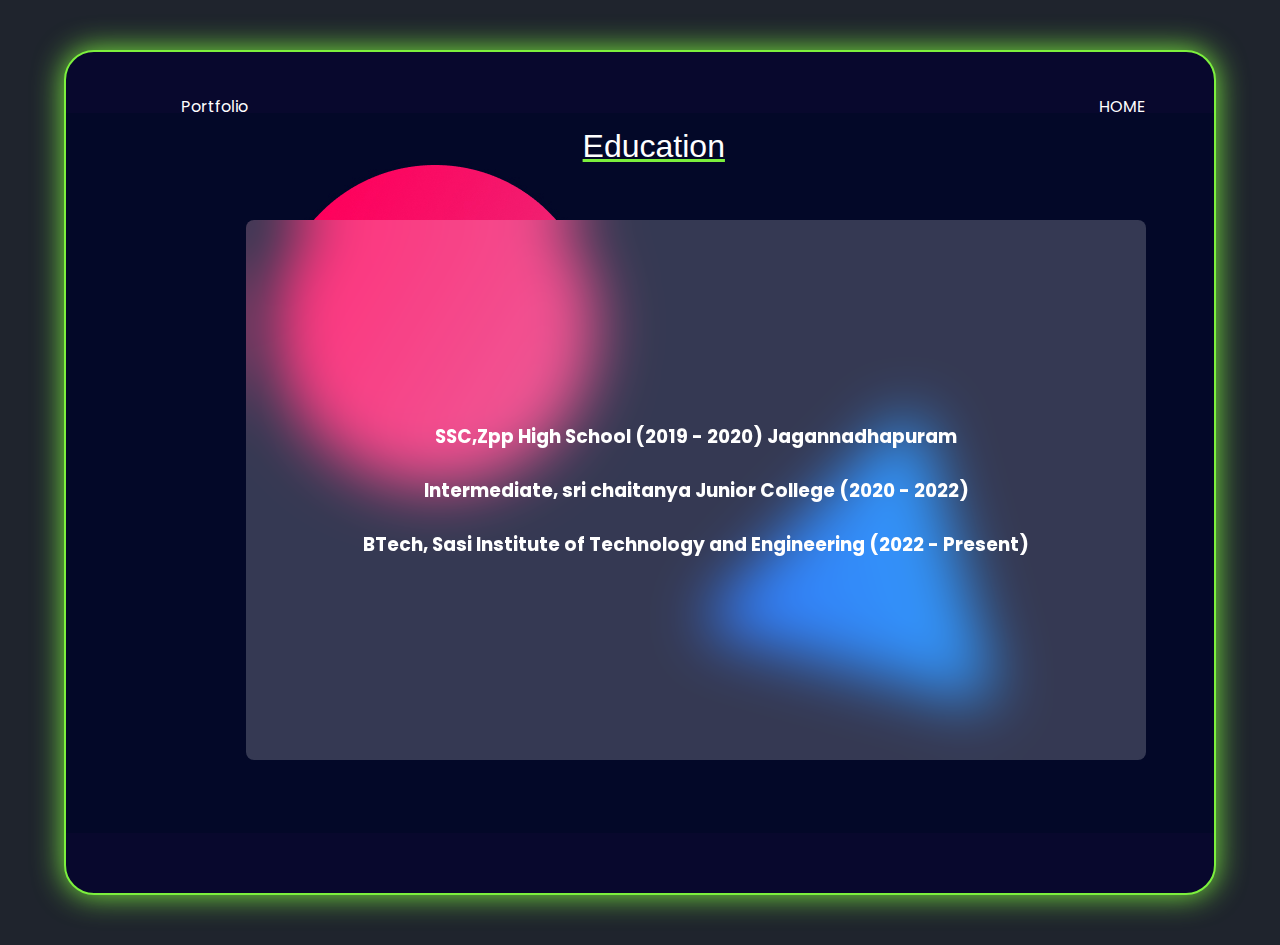
<file: education.html>
<!DOCTYPE html>
<html lang="en">
<head>
    <meta charset="UTF-8">
    <meta name="viewport" content="width=device-width, initial-scale=1.0">
    <title>Document</title>
    <link rel="stylesheet" href="./sty.css">
</head>
<body>
    <div class="container">
        <a href="./index.html">HOME</a>
        <div class="home">
        <a href="./index.html">Portfolio</a>
    </div>
        <header>
           
            <h1>Education</h1>
            <div class="one">
                <div class="first">
                    <h3>SSC,Zpp High School (2019 - 2020) Jagannadhapuram</h3>
                    <br>
                    <h3>Intermediate, sri chaitanya Junior College (2020 - 2022)</h3>
                    <br>
                    <h3>BTech, Sasi Institute of Technology and Engineering (2022 - Present)</h3>
                </div>
                    <div class="second">
                    </div>
                    <div class="third"></div>
            </div>
        </header>
    </div>
</body>
</html>
</file>
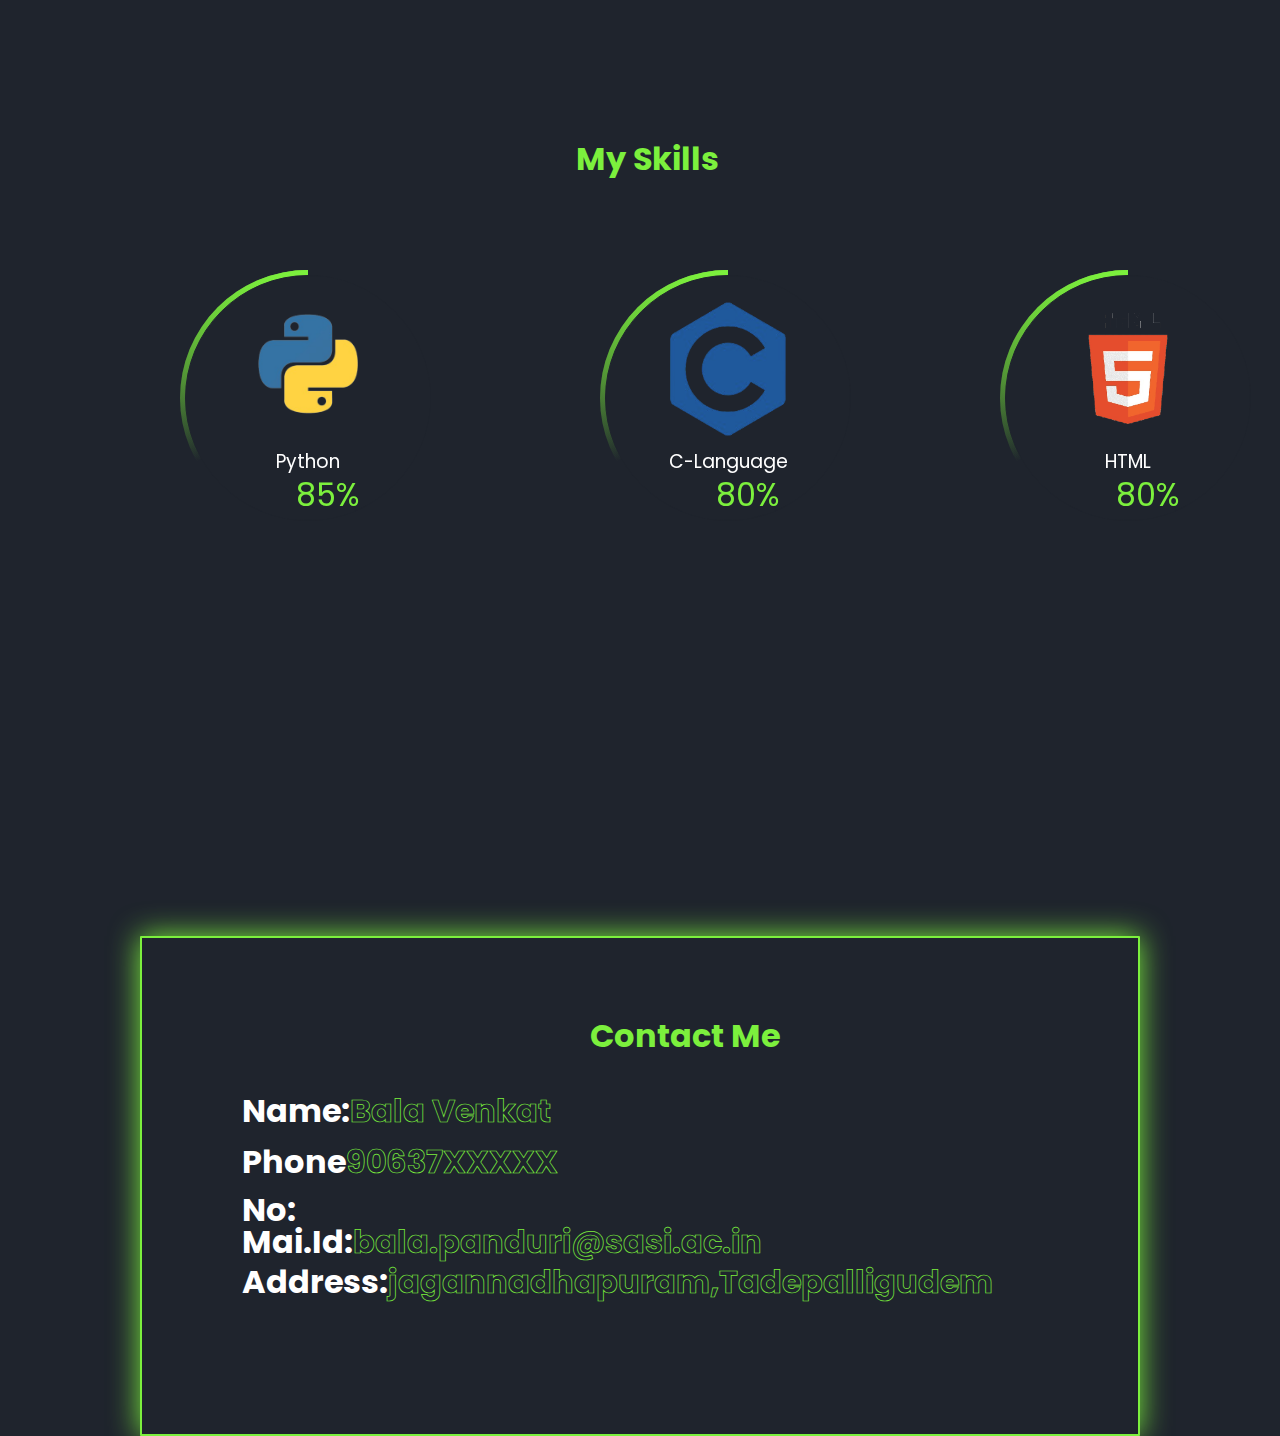
<file: skill.html>
<!DOCTYPE html>
<html lang="en">
<head>
    <meta charset="UTF-8">
    <meta name="viewport" content="width=device-width, initial-scale=1.0">
    <title>Document</title>
    <link rel="stylesheet" href="./about.css">
</head>
<body>
    <nav class="navbar">
        <a href="#" class="logo">Portfolio</a>
        
       
        <ul>
            <li class="active"><a href="./index.html">Home</a></li>
            <li><a href="./index.html">About</a></li>
            <li><a href="./skill.html">Skills</a></li>
            <li><a href="#contact">Contact</a></li>
        </ul>
        </nav>
        <div class="head" id="Skill">
            <h1>My Skills</h1>
                    </div>
    <section class="skill">

                <div class="image">
                    <div class="img-box">
                        <div class="img-item">
                            <img src="./pyt.png" alt="">
                            <h3>Python</h3>
                            <h1>85%</h1>
                        </div>
                    </div>
                </div>
                <div class="image2">
                    <div class="img-box">
                        <div class="img-item">
                            <img src="./clang-removebg-preview.png" alt="">
                            <h3>C-Language</h3>
                            <h1>80%</h1>
                        </div>
                    </div>
                </div>
                <div class="image3">
                    <div class="img-box">
                        <div class="img-item">
                            <img src="./html-removebg-preview.png" alt="">
                            <h3>HTML</h3>
                            <h1>80%</h1>
                        </div>
                    </div>
                </div>
            </section>
<section class="two">
    <div class="container">
        <div class="card" id="contact">
            <h1>Contact Me</h1>
            <h2>Name:
                <span style="--i:1;">Bala Venkat</span>
            </h2>
            <div class="twoo">
            <h2>Phone No:
                <span style="--i:1;">90637XXXXX</span>
            </h2>
            </div>
            <div class="three">
            <h2>Mai.Id:
                <span style="--i:1;">bala.panduri@sasi.ac.in</span>
            </h2>
        </div>
        <div class="four">
            <h2>Address:
                <span style="--i:1;">jagannadhapuram,Tadepalligudem</span>
            </h2>
        </div>
        </div>
    </div>
    <br>
</section>
<br>
<br>
<br>
<br>
</body>
</html>
</file>
<file: sty.css>
@import url('https://fonts.googleapis.com/css2?family=Poppins:wght@0,6..12,200..1000;1,6..12,200..1000&family=Nunito:ital,wght@300;400;500;600;700;800;900&display=swap');
*{
    margin: 0;
    padding: 0;
    box-sizing: border-box;
    font-family: 'poppins',sans-serif;
}
body{
    height: 105vh;
    padding: 50px 5%;
    background-color: #1f242d;
   
}
.container{
    width: 100%;
    position: relative;
    height: 100%;
    background:url("bg.jpg") #1f242d no-repeat center ;
    background-color:rgb(8, 8, 45);
    border-radius: 30px;
    display: flex;
    border: 2px solid #7cf03d;
    box-shadow: 0 0 30px #7cf03d;
    display: flex;
}
h1{
    color: #fff;
    font-family: sans-serif;
    font-weight: 500;
    position: absolute;
    left: 45%;
    top: 9%;
    text-decoration: underline solid #7cf03d;

}
.first{
    height: 10vh;
    padding: 50px 5%;
    box-sizing: border-box;
    
}
.container .first{
        display: flex;
        justify-content: center;
        align-items: center;
        position: relative;
        height: 60vh;
        top: 10%;
     }
.first{
         width: 900px;
         height: 100px;
         border-radius: 8px;
         display:inline-block;
         color: #fff;
         background-color: rgb(182, 137, 137);
         background: rgba(255,255,255,0.2);
         border: 1px solid rgba(255,255,255,0.5);
         align-items: center;
         position: absolute;
         left: 20%;
         top: 30%;
         flex-direction: column;
         border: transparent;
         backdrop-filter: blur(30px);
}
.first:hover{
    background: rgba(255,255,255,0.1);
    border: 1px solid transparent;
}
.one{
    position: absolute;
    top: 20%;
}
a{
   text-decoration: none;
   color: white;
   position: absolute;
   top: 5%;
   left: 90%; 
   font-family:'poppins'sans-serif;
}
.home a{
    text-decoration: none;
    color: white;
    position: absolute;
    top: 5%;
    left: 10%; 
    font-family:'poppins'sans-serif;
 }
</file>
<file: about.css>
@import url('https://fonts.googleapis.com/css2?family=Poppins:wght@0,6..12,200..1000;1,6..12,200..1000&family=Nunito:ital,wght@300;400;500;600;700;800;900&display=swap');
*{
    margin: 0;
    padding: 0;
    box-sizing: border-box;
    font-family: 'poppins',sans-serif;
}
h1{
    color:#7cf03d;
    position:absolute;
    left: 45%;
    top: 15%;
}
.navbar {
    position: fixed;
    left: 0;
    top: 0;
    width: 100%;
    padding: 25px 9%;
    display: flex;
    justify-content: space-between;
    align-items: center;
    z-index: 100;
    visibility: hidden;
    opacity: 0;
    animation: show-content 1.5s linear forwards;
    animation-delay: .8s;
}
@keyframes show-content{
    100%{
        visibility: visible;
        opacity: 1;
    }
}
.logo{
    font-size: 30px;
    font-weight: 700;
}
.navbar ul{
    display: flex;
}
.navbar ul li{
    list-style: none;
    margin-left: 35px;
}
.navbar ul li a{
    font-size: 20px;
    font-weight: 500;
    transition: .5s;
}
.navbar ul li:hover a,
.navbar ul li.active a{
    color: #7cf03d;
}
a{
    color: #fff;
    text-decoration: none;
}
body{
    background-color: #1f242d;
}
.image{
    animation: show-content 1.5s linear forwards;
    transition-delay: .9s;
}
.image .img-box{
    width: 20vw;
    height: 20vw;
align-items: center;
    border-radius: 50%;
    display: flex;
    justify-content: center;
    align-items: center;
    position: absolute;
    left: 180px;
  top: 30%;
    padding: 5px;
    overflow: hidden;
}
.image .img-box::before,
.image .img-box::after{
    content: '';
    position: absolute;
    width: 500px;
    height: 500px;
    background: conic-gradient(transparent, transparent, transparent,#7cf03d);
    transform: rotate(0deg);
    animation: rotate-border 8s linear infinite;
}
@keyframes rotate-border{
    100%{
        transform: rotate(360deg);
    }
}
.image .img-box::after{
    animation-delay: -4s;
}
.image .img-box .img-item{
    width: 100%;
    height: 100%;
    position: relative;
    background: #1f242d;
    border-radius: 50%;
    border: 1px solid #1f242d;
    display: flex;
    justify-content: center;
    overflow: hidden;
    z-index: 1;
}
.image .img-box .img-item img{
    position: absolute;display: block;
    width: 115%;
    top: 15%;
    align-items: center;
    object-fit: cover;
    mix-blend-mode: lighten;
    transition: 6s;
}
.image .img-box .img-item h3{
    color: white;
    position: absolute;
    top: 70%;
    font-weight: 400;
    font-family:'Poppins' sans-serif;
}
.image .img-box .img-item h1{
    color: #7cf03d;
    position: absolute;
    top: 80%;
    font-weight: 400;
    font-family:'Poppins' sans-serif;
}
/*---2*/
.image2{
    animation: show-content 1.5s linear forwards;
    transition-delay: .9s;
}
.image2 .img-box{
    width: 20vw;
    height: 20vw;
align-items: center;
    border-radius: 50%;
    display: flex;
    justify-content: center;
    align-items: center;
    position: absolute;
    left: 600px;
  top: 30%;
    padding: 5px;
    overflow: hidden;
}
.image2 .img-box::before,
.image2 .img-box::after{
    content: '';
    position: absolute;
    width: 500px;
    height: 500px;
    background: conic-gradient(transparent, transparent, transparent,#7cf03d);
    transform: rotate(0deg);
    animation: rotate-border 8s linear infinite;
}
@keyframes rotate-border{
    100%{
        transform: rotate(360deg);
    }
}
.image2 .img-box::after{
    animation-delay: -4s;
}
.image2 .img-box .img-item{
    width: 100%;
    height: 100%;
    position: relative;
    background: #1f242d;
    border-radius: 50%;
    border: 1px solid #1f242d;
    display: flex;
    justify-content: center;
    overflow: hidden;
    z-index: 1;
}
.image2 .img-box .img-item img{
    position: absolute;display: block;
    width: 60%;
    top: 10%;
    align-items: center;
    object-fit: cover;
    mix-blend-mode: lighten;
}
.image2 .img-box .img-item h3{
    color: white;
    position: absolute;
    top: 70%;
    font-weight: 400;
    font-family:'Poppins' sans-serif;
}
.image2 .img-box .img-item h1{
        color: #7cf03d;
        position: absolute;
        top: 80%;
        font-weight: 400;
        font-family:'Poppins' sans-serif;
}
/*---3*/
.image3{
    animation: show-content 1.5s linear forwards;
    transition-delay: .9s;
}
.image3 .img-box{
    width: 20vw;
    height: 20vw;
align-items: center;
    border-radius: 50%;
    display: flex;
    justify-content: center;
    align-items: center;
    position: absolute;
    left: 1000px;
  top: 30%;
    padding: 5px;
    overflow: hidden;
}
.image3 .img-box::before,
.image3 .img-box::after{
    content: '';
    position: absolute;
    width: 500px;
    height: 500px;
    background: conic-gradient(transparent, transparent, transparent,#7cf03d);
    transform: rotate(0deg);
    animation: rotate-border 8s linear infinite;
}
@keyframes rotate-border{
    100%{
        transform: rotate(360deg);
    }
}
.image3 .img-box::after{
    animation-delay: -4s;
}
.image3 .img-box .img-item{
    width: 100%;
    height: 100%;
    position: relative;
    background: #1f242d;
    border-radius: 50%;
    border: 1px solid #1f242d;
    display: flex;
    justify-content: center;
    overflow: hidden;
    z-index: 1;
}
.image3 .img-box .img-item img{
    position: absolute;display: block;
    width: 80%;
    top: 15%;
    align-items: center;
    object-fit: cover;
    mix-blend-mode: lighten;
}
.image3 .img-box .img-item h3{
    color: white;
    position: absolute;
    top: 70%;
    font-weight: 400;
    font-family:'Poppins' sans-serif;
}
.image3 .img-box .img-item h1{
    color: #7cf03d;
    position: absolute;
    top: 80%;
    font-weight: 400;
    font-family:'Poppins' sans-serif;
}
.two{
   
   position: absolute;
   top: 0%;
   left: 50%;
  
}
.details{
    font-size: 30px;
    color: #7cf03d;
    font-weight: 700;
    position: absolute;
    top: 120%;
    left: 45%;
}
*{
    margin: 0;
    padding: 0;
}
.container{
   display: fleX;
   justify-content: center;
   align-items: center;
   height: 80vh;
   position: absolute;
  border-top: 10px;
}
.card{
    width: 1000px;
    height: 500px;
    justify-content: center;
    border-radius: 1px;
    background-color: #1f242d;
    align-items: center;
    border: solid 2px #7cf03d;
    position: absolute;
    box-shadow: 0 0 30px #7cf03d;
    top: 130%;
    display: flex;
}
li h3{
    font-size: large;
    font-weight: 500;
    color: #7cf03d;
}
.container .card h2{
    display: inline-block;
    font-size: 32px;
    display: flex;
    position: absolute;
    color: #fff;
    top: 30%;
    display: flex;
    left: 10%;
}
.container .card h2 span{
    margin: 0;
    display: inline-block;
    color: transparent;
    -webkit-text-stroke: .7px #7cf03d;
    animation: display-text  .0s linear infinite;
    animation-delay: calc(-1s*var(--i));
}
@keyframes display-text{
    25%,
    100%{
        display: none;
    }
}
.twoo{
    position:absolute;
    top: 200px;
    left: 10%;
}
.three{
    position:absolute;
    top: 280px;
    left: 10%;
}
.four{
    position:absolute;
    top: 320px;
    left: 10%;
}
</file>
